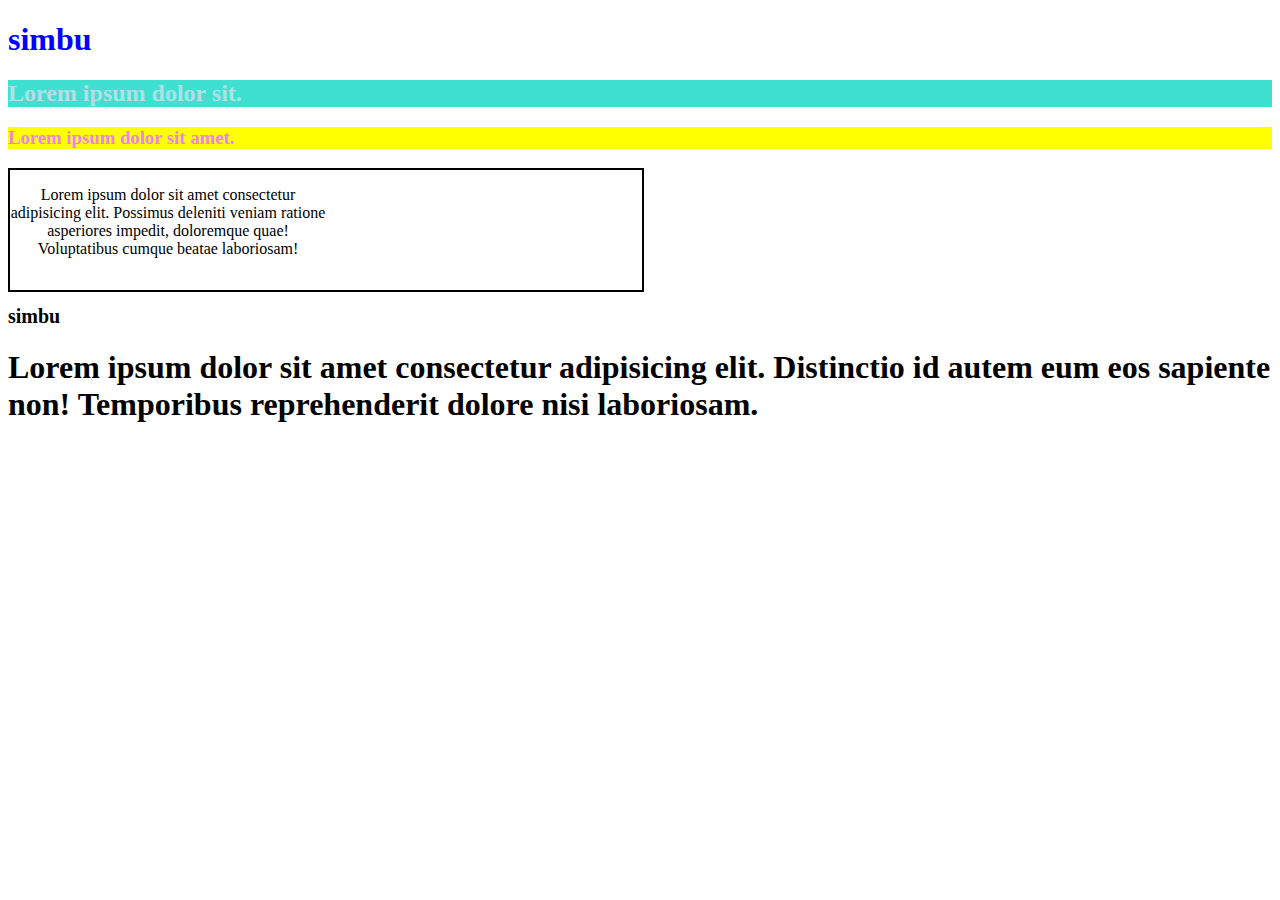
<file: Index.html>
<!DOCTYPE html>
<html lang="en">
<head>
    <meta charset="UTF-8">
    <meta name="viewport" content="width=device-width, initial-scale=1.0">
    <title>Document</title>
    <link rel="stylesheet" href="index.css">
    <style>
    /* .first-color{ */
        /* background-color: aqua;
        color: red; */
    
        
    /* } */
    #second-color{
        background-color: yellow;
        color: violet;
    
    }
    </style>
</head>
<body>
    <h1 style="color: blue;">simbu</h1>
    <h2 class="first-color">Lorem ipsum dolor sit.</h2>
    <h3 id="second-color">Lorem ipsum dolor sit amet.</h3>

    <!-- percentage -->

    <div class="percentage">
        <div class="secondpercentage">
        <p>Lorem ipsum dolor sit amet consectetur adipisicing elit. Possimus deleniti veniam ratione asperiores impedit, doloremque quae! Voluptatibus cumque beatae laboriosam!</p>
        </div>
    </div>
    <!-- em -->
     <div>
        <h1 class="em">simbu</h1>
        <h1 class="ems">Lorem ipsum dolor sit amet consectetur adipisicing elit. Distinctio id autem eum eos sapiente non! Temporibus reprehenderit dolore nisi laboriosam.</h1>
     </div>
    
</body>
</html>
</file>
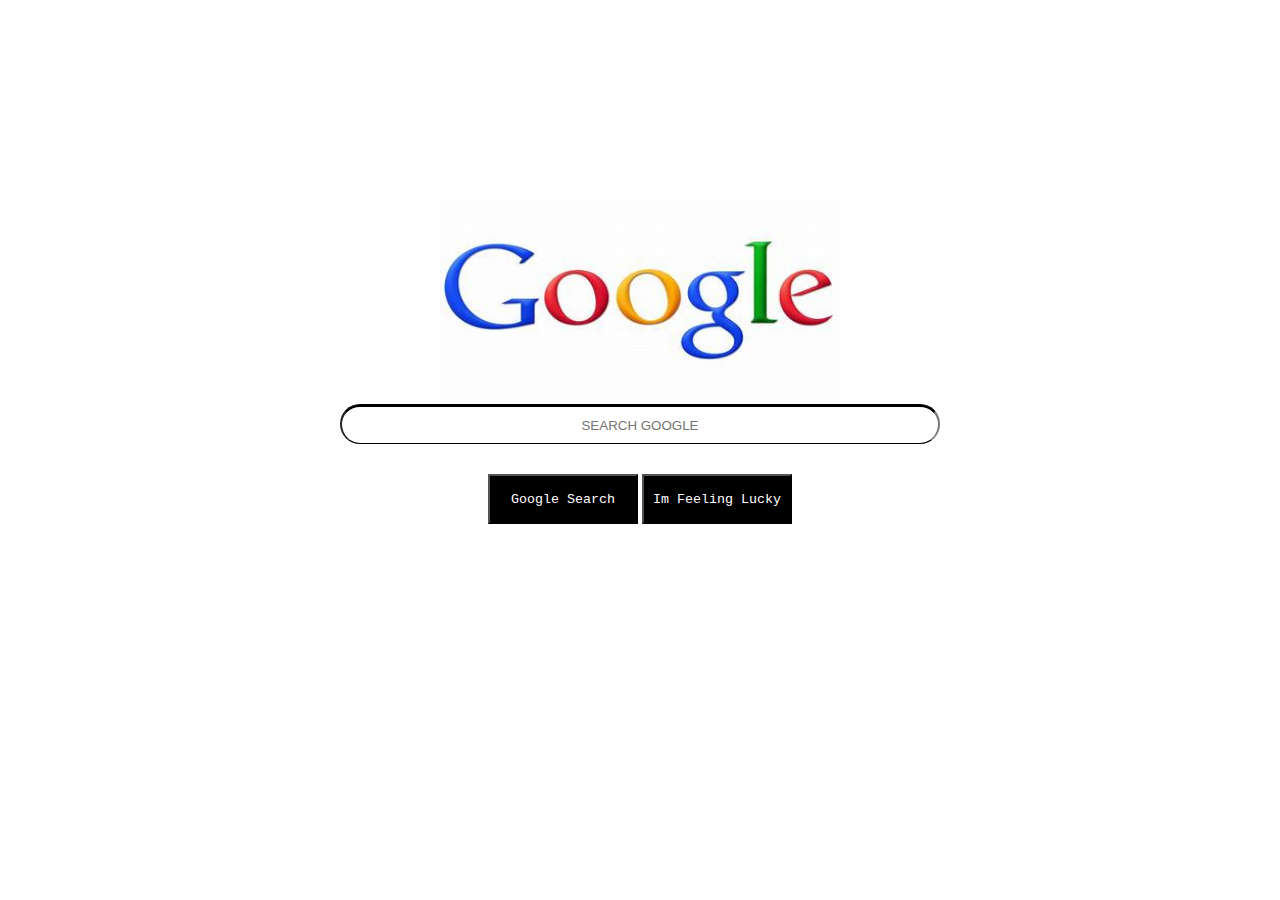
<file: Basicproject/index.html>
<!DOCTYPE html>
<html lang="en">
<head>
    <meta charset="UTF-8">
    <meta name="viewport" content="width=device-width, initial-scale=1.0">
    <title>Document</title>
    <link rel="stylesheet" href="index.css">
</head>
<body>
    <div class="total-edit">
    <div class="second-edit">
    <img src="./OIP.jpeg">
    </div>
    <div class="third-edit">
    <input type="text" placeholder="search google">
    </div>
    <div class="four-edit">
        <button>Google Search</button>
        <button>Im Feeling Lucky</button>
    </div>
    </div>



</body>
</html>
</file>
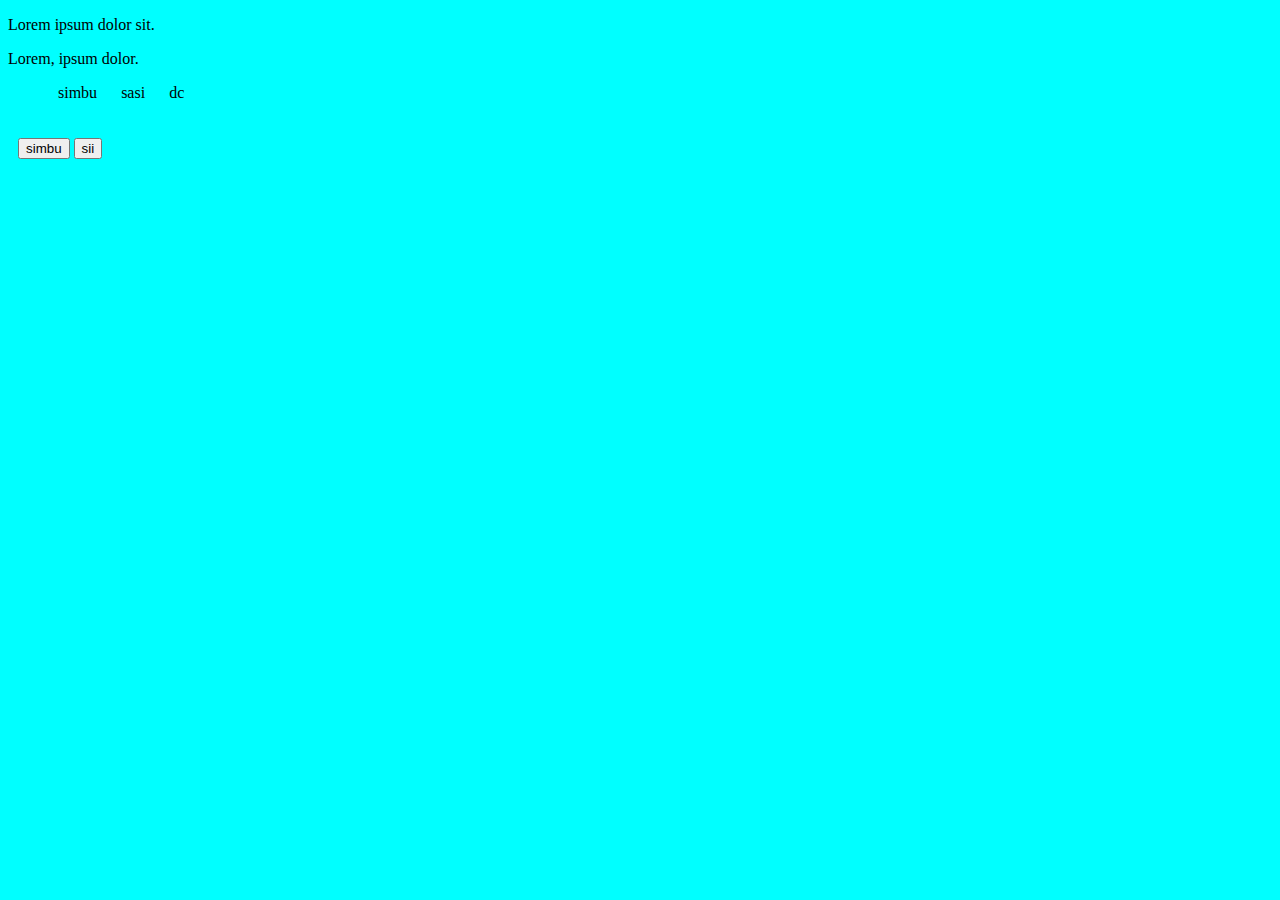
<file: display properties/index.html>
<!DOCTYPE html>
<html lang="en">
<head>
    <meta charset="UTF-8">
    <meta name="viewport" content="width=device-width, initial-scale=1.0">
    <title>Document</title>
    <link rel="stylesheet" href="index.css">
</head>
<body>
    <div class="one">
        <p>Lorem ipsum dolor sit.</p>
        <p>Lorem, ipsum dolor.</p>
    </div>
    <div class="two">
        <ul>
            <li>simbu</li>
            <li>sasi</li>
            <li>dc</li>
        </ul>
    </div>
    <div class="three">
        <button>simbu</button>
        <button>sii</button>
    </div>
    
</body>
</html>
</file>
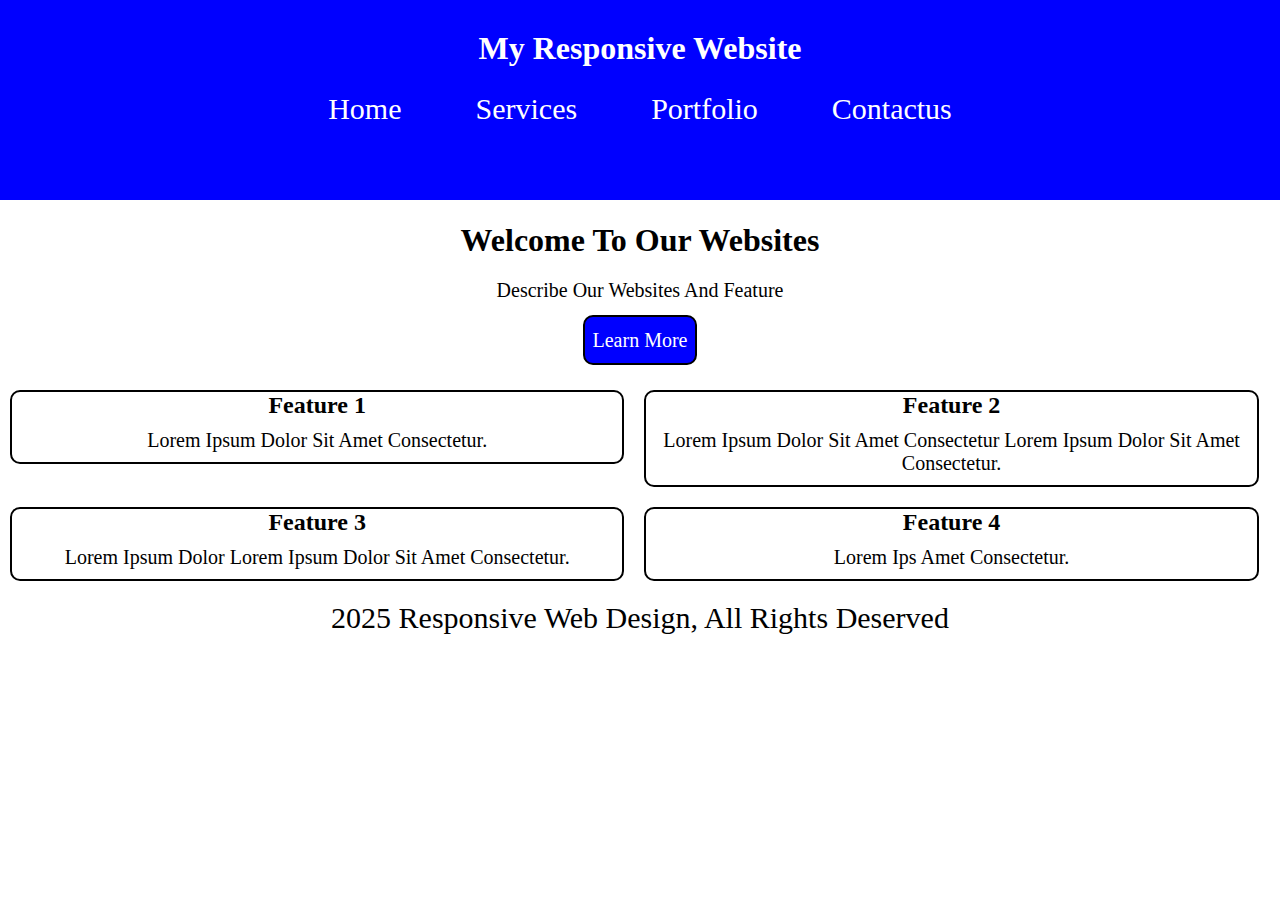
<file: responsive navbar/index.html>
<!DOCTYPE html>
<html lang="en">
<head>
    <meta charset="UTF-8">
    <meta name="viewport" content="width=device-width, initial-scale=1.0">
    <title>Document</title>
    <link rel="stylesheet" href="index.css">
</head>
<body>
    <header class="container">
        <div class="add">
        <h1>my responsive website</h1>
        <navbar class="one">
            <ul>
                <li><a href="#">home</a></li>
                <li><a href="#">services</a></li>
                <li><a href="#">portfolio</a></li>
                <li><a href="#">contactus</a></li>
            </ul>

        </navbar>
        </div>
    </header>
    <main>
        <section class="main-content">
            <h1>welcome to our websites</h1>
            <p>describe our websites and feature</p>
            <a href="#">learn more</a>
        </section>
        <section class="card">
            <div class="cards">
            <h2>feature 1</h2>
            <p>Lorem ipsum dolor sit amet consectetur.</p>
            </div>
        <div class="cards">
            <h2>feature 2</h2>
            <p>Lorem ipsum dolor sit amet consectetur Lorem ipsum dolor sit amet consectetur.</p>
        </div>
        <div class="cards">
            <h2>feature 3</h2>
            <p>Lorem ipsum dolor Lorem ipsum dolor sit amet consectetur.</p>
        </div>
        <div class="cards">
            <h2>feature 4</h2>
            <p>Lorem ips amet consectetur.</p>
        </div>
        </section>
        </main>
        <footer class="foot">
            <p>2025 responsive web design, all rights deserved</p>
        </footer> 
    
    
</body>
</html>
</file>
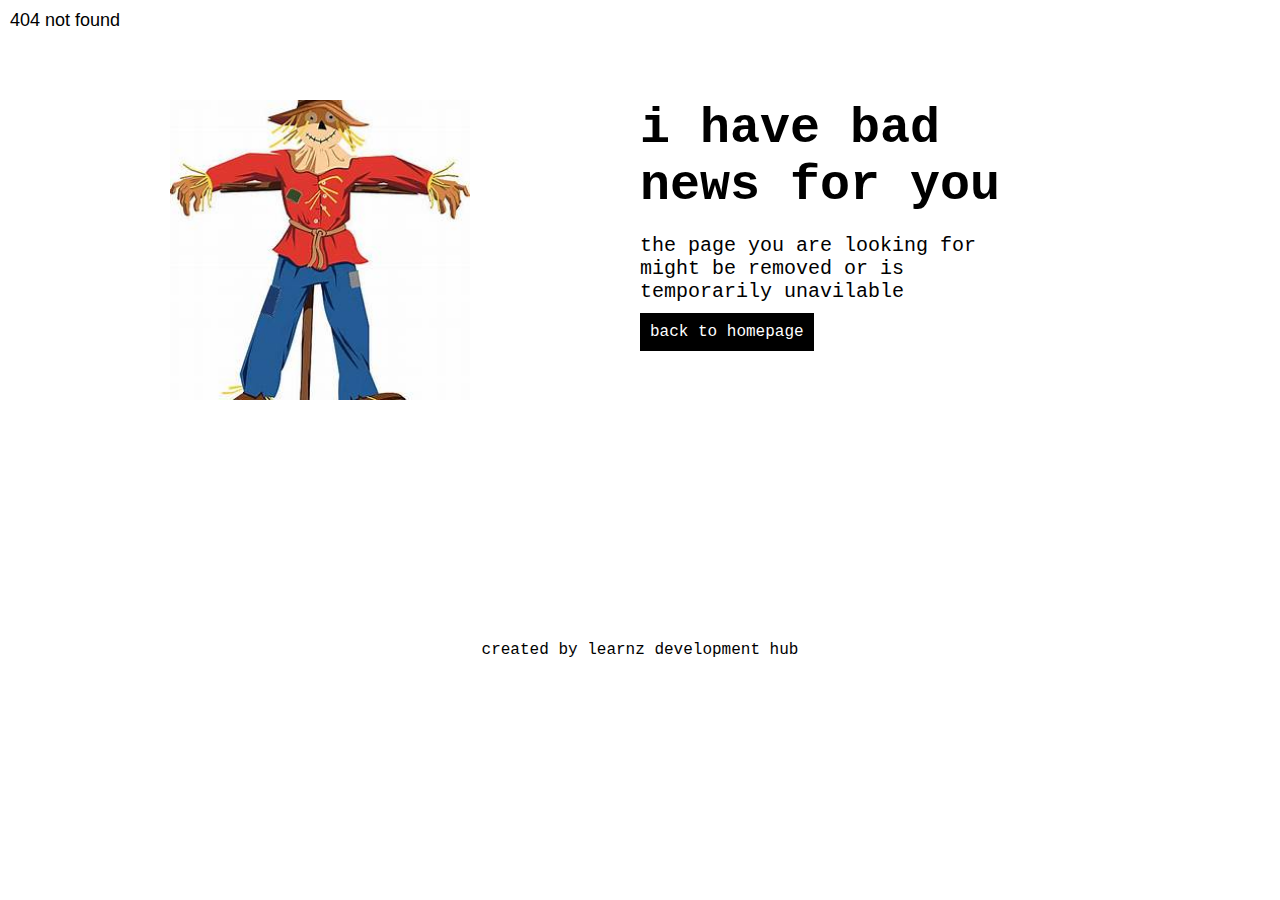
<file: sampleprojects/index.html>
<!DOCTYPE html>
<html lang="en">
<head>
    <meta charset="UTF-8">
    <meta name="viewport" content="width=device-width, initial-scale=1.0">
    <title>404 error found</title>
    <link rel="stylesheet" href="index.css">
</head>
<body>
    <header class="header-one">404 not found</header>
    <main class="container">
        <div class="left">
            <img src="./OIP (1).jpeg" alt="images">
        </div>
        <div class="right">
            <h1>i have bad news for you</h1>
            <p>the page you are looking for might be removed or is temporarily unavilable</p>
            <a href="https://www.amazon.com/" class="btn">back to homepage</a>                   
        </div>
    </main>
    <footer class="footer">created by learnz development hub</footer>
    

    
</body>
</html>
</file>
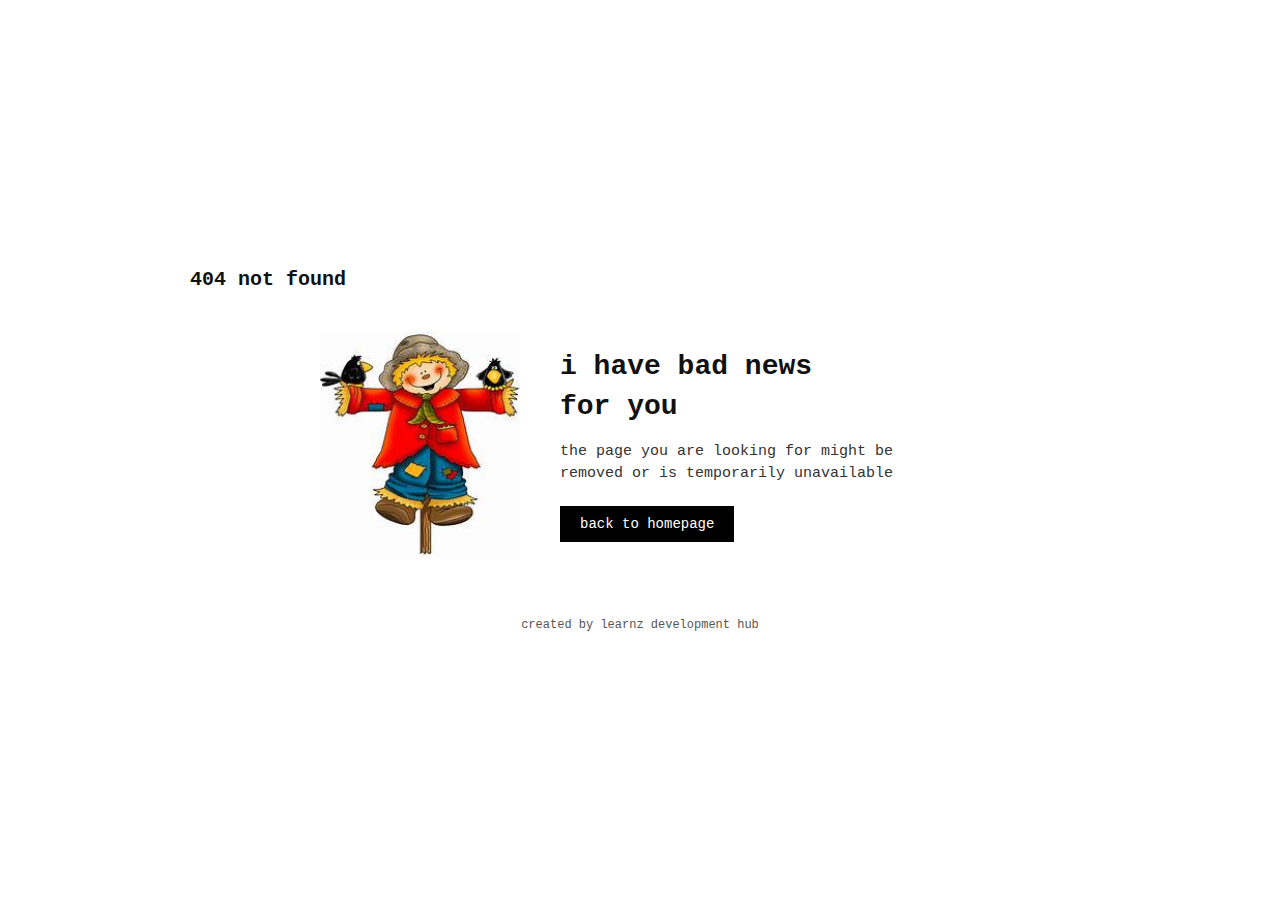
<file: sampleprojects/Sampleprojects/indexs.html>
<!DOCTYPE html>
<html lang="en">
<head>
  <meta charset="UTF-8">
  <meta name="viewport" content="width=device-width, initial-scale=1.0">
  <title>404 Not Found</title>
  <style>
    /* Reset */
    * {
      margin: 0;
      padding: 0;
      box-sizing: border-box;
    }

    body {
      font-family: "Courier New", Courier, monospace;
      background: #fff;
      color: #111;
      min-height: 100vh;
      display: flex;
      flex-direction: column;
      justify-content: center;
      align-items: center;
      text-align: center;
    }

    /* Heading (404 not found) */
    h1 {
      font-size: 20px;
      font-weight: bold;
      margin-bottom: 40px;
      text-align: left;
      width: 80%;
      max-width: 900px;
    }

    /* Main content layout */
    .container {
      display: flex;
      align-items: center;
      justify-content: center;
      gap: 40px;
      max-width: 900px;
      width: 80%;
      flex-wrap: wrap;
    }

    .container img {
      width: 200px;
      max-width: 100%;
    }

    .text {
      max-width: 400px;
      text-align: left;
    }

    .text h2 {
      font-size: 28px;
      font-weight: bold;
      margin-bottom: 15px;
      line-height: 1.4;
    }

    .text p {
      font-size: 15px;
      margin-bottom: 20px;
      color: #333;
      line-height: 1.5;
    }

    /* Button */
    .btn {
      background: #000;
      color: #fff;
      padding: 10px 20px;
      font-size: 14px;
      border: none;
      text-decoration: none;
      cursor: pointer;
      transition: 0.3s;
      display: inline-block;
    }

    .btn:hover {
      background: #444;
    }

    /* Footer */
    footer {
      margin-top: 60px;
      font-size: 12px;
      color: #555;
    }
  </style>
</head>
<body>
  <!-- Top heading -->
  <h1>404 not found</h1>

  <!-- Main Content -->
  <div class="container">
    <img src="./OIP (1).jpeg" alt="Scarecrow">
    <div class="text">
      <h2>i have bad news<br>for you</h2>
      <p>the page you are looking for might be removed or is temporarily unavailable</p>
      <a href="index.html" class="btn">back to homepage</a>
    </div>
  </div>

  <!-- Footer -->
  <footer>
    created by learnz development hub
  </footer>
</body>
</html>
</file>
<file: index.css>
.first-color{
    background-color: turquoise;
    color: powderblue;
}

.percentage{
    width: 50%;
    
    text-align: center;
    border: 2px solid black;
    height: 120px;
}
.secondpercentage{
    width: 50%;
}

.em{
    font-size: 20px;
}
.ems{
    font-size: 2em;
}
</file>
<file: Basicproject/index.css>
*{
    margin: 0;
    box-sizing: border-box;

}
.total-edit{
    margin-top: 200px;
    text-align: center;
}

.second-edit img{
    width: 400px;
    height: 200px;
    
}
.third-edit input{
    width: 600px;
    margin-bottom: 30px;
    height: 40px;
    border-radius: 24px;
    border-top: 3px solid black;
    border-bottom: 1px solid black;
    text-align: center;
    text-transform: uppercase;
}
.four-edit button{
    width: 150px;
    height: 50px;
    background-color:black;
    color: white;
    font-family: 'Courier New', Courier, monospace;
    
}
button:hover{
    cursor: pointer;
    background-color: rebeccapurple;
}
</file>
<file: display properties/index.css>
*{
    margin: o;
}
.one{
    display: block;
}
.two li{
    display: inline;
    flex-direction: column;
    padding: 10px;
    /* margin-top: 10px;not work because inline */
}
.three{
     display: inline-block;
    flex-direction: column;
    padding: 10px;
    margin-top: 10px;
    

}
body{
    background-color: aqua;
}
</file>
<file: responsive navbar/index.css>
*{
    padding: 0;
    margin: 0;
    box-sizing: border-box;

}
body{
    text-transform: capitalize;
}
.container{
    background-color: blue;
    text-align: center;
    color: white;
    padding: 10px;
    

    
}
.one li{
    margin: 5px;
    padding: 10px;
    font-size: 20px;
    list-style: none;
}
.one a{
    color: white;
    text-decoration: none;
   
}
main{
    clear: both;
}
.main-content{
    text-align: center;
    padding: 15px;
    line-height: 30px;

}
.main-content h1,p,a{
    padding: 10px;
}
.main-content a{
    display: inline-block;
    background-color: blue;
    padding: 8px;
    border: 2px solid black;
    border-radius: 3px;
    color: white;
    text-decoration: none;
    border-radius: 10px;
    font-size: 20px;

}
.main-content p{
    font-size: 20px;
}

.card{
    text-align: center;
    clear: both;

    

    
}
.cards{
    width: 100%;
    border: 2px solid black;
    border-radius: 10px;
    margin: 10px;

    
}
.cards p{
    font-size: 20px;
}

.foot{
    text-align: center;
    font-size: 20px;
}




@media(min-width:700px){
    .one li{
        display: inline-block;
        font-size: 30px;
        padding: 20px;
    }
    .cards{
        float: left;
        width: 48%;
    }
    .foot{
        font-size: 30px;
        clear: both;
        margin-top: 20px;
    }
    .container{
        height: 200px;
        
    }
    .add{
        padding: 20px;
    }
}
</file>
<file: sampleprojects/index.css>
*{
    padding: 0;
    box-sizing: border-box;
    margin: 0;
}

body{
    font-family: 'Courier New', Courier, monospace;
}
header{
    height: 100px;
    padding: 10px;
}
.header-one{
    font-size: 18px;
    font-family: 'Franklin Gothic Medium', 'Arial Narrow', Arial, sans-serif;
    font-weight: 100;
}
.left img{
    height: 300px;
    width: 300px;
}
.left{
    width: 50%;
    float: left;
    text-align: center;

}
.right{
    width: 30%;
    display: inline-block;
    height: 200px;

}
.right h1{
    font-size: 50px;
}
.right p{
    font-size: 20px;
    margin-top: 20px;

    
}
.right a{
    display: inline-block;
    background-color: black;
    color: white;
    padding: 10px;
    margin-top: 10px;
    text-decoration: none;
}

.footer{
    clear: both;
    text-align: center;
    margin-top: 300px;
}
</file>
